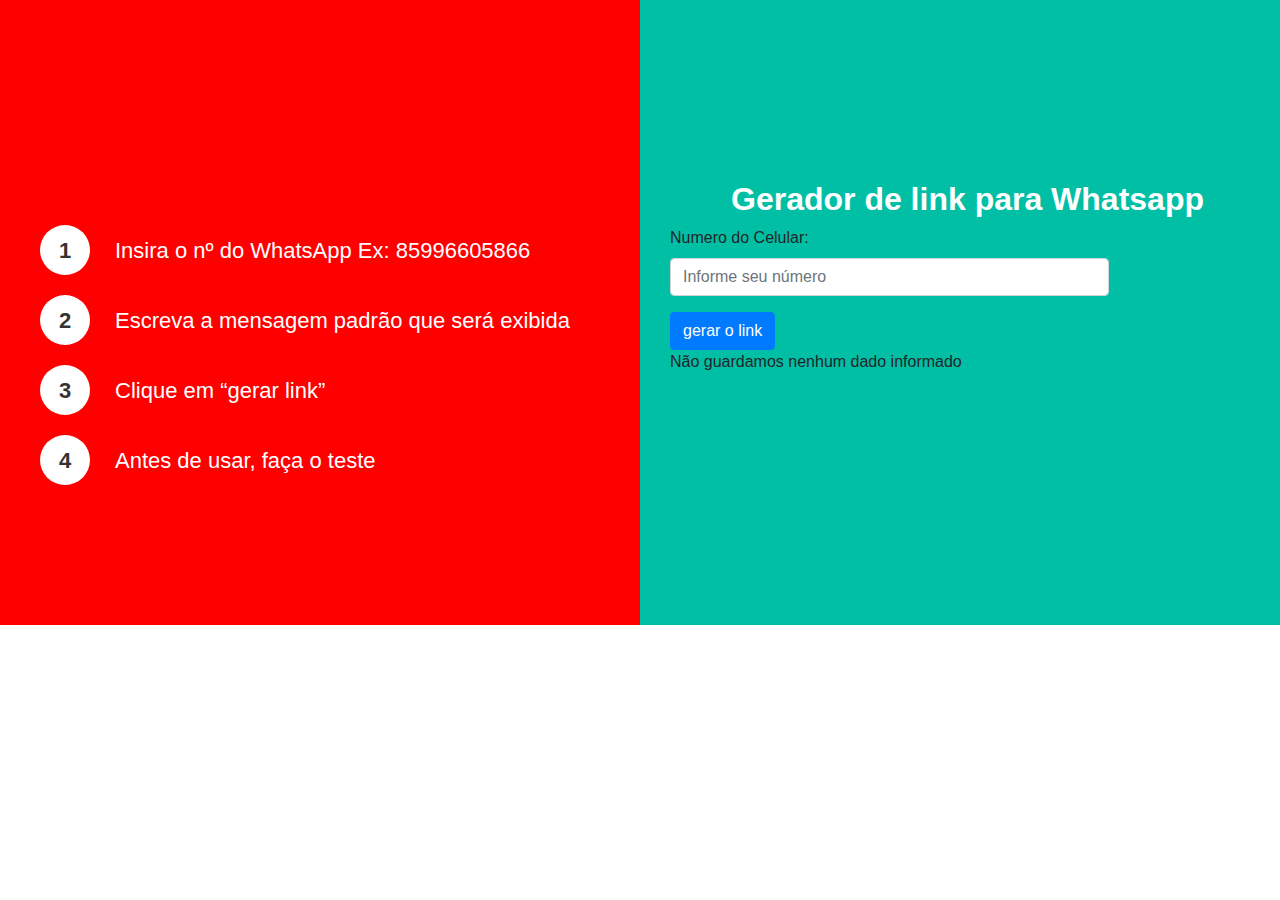
<file: index.html>
<!DOCTYPE html>
<html lang="en">
<head>
  <title>Gerador de Link para Whatsapp</title>
  <meta charset="utf-8">
  <meta name="viewport" content="width=device-width, initial-scale=1">
  <link rel="stylesheet" href="https://maxcdn.bootstrapcdn.com/bootstrap/4.3.1/css/bootstrap.min.css">
  <link rel="stylesheet" href="style.css">
  <script src="https://ajax.googleapis.com/ajax/libs/jquery/3.4.1/jquery.min.js"></script>
  <script src="https://cdnjs.cloudflare.com/ajax/libs/popper.js/1.14.7/umd/popper.min.js"></script>
  <script src="https://maxcdn.bootstrapcdn.com/bootstrap/4.3.1/js/bootstrap.min.js"></script>
  
</head>
<body>
    
<div class="row">
    <div class="col-sm-6 box_info">
        <ul class="list-number">
            <li class="list-number__item">Insira o nº do WhatsApp Ex: 85996605866</li>
            <li class="list-number__item">Escreva a mensagem padrão que será exibida</li>
            <li class="list-number__item">Clique em &#8220;gerar link&#8221;</li>
            <li class="list-number__item">Antes de usar, faça o teste</li>
        </ul>
    </div>
    <div class="col-sm-6 box_form">
        <h2 class="tit-principal">Gerador de link para Whatsapp</h2>
        <div class="col-sm-9">
            <form id="formulario">
                <div class="form-group">
                    <label for="numero">Numero do Celular:</label>
                    <input type="text" class="form-control" placeholder="Informe seu número" id="phone">
                </div>
                <!-- <div class="form-group">
                    <label for="msg">Mensagem:</label>
                    <input type="text" class="form-control" placeholder="Informe seu número" id="msg">
                </div> -->
                <button type="submit" class="btn btn-primary">gerar o link</button>
                <p>Não guardamos nenhum dado informado</p>
            </form>
            <div id="link">

            </div>
        </div>    
    </div>
</div>
<!-- <div class="container">
    <div class="row">
        <div class="col-sm-6">
            <h2>Link Gerado</h2>
            <h2 id="link_gerado"></h2>
        </div>
    </div>
</div> -->
<script src="gera_link.js"></script>
</body>
</html>
</file>
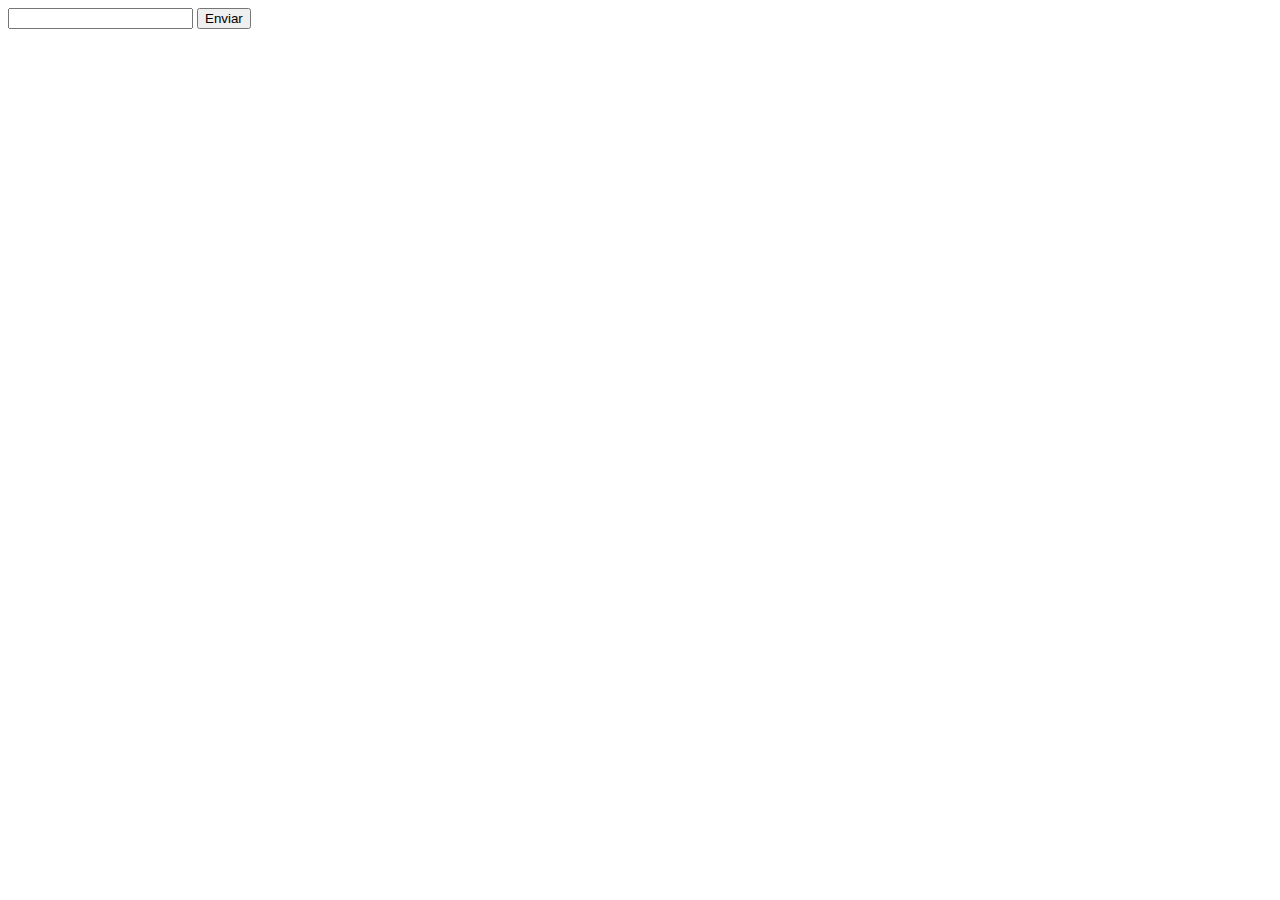
<file: teste.html>
<!DOCTYPE html>
<html lang="en">
<head>
    <meta charset="UTF-8">
    <meta name="viewport" content="width=device-width, initial-scale=1.0">
    <title>Document</title>
</head>
<body>
    <form id="formulario">
        <input type="text" id="campo">
        <input type="submit" value="Enviar">
    </form>
</body>
</html>
</file>
<file: style.css>
.box_info{
    background-color: red;
    padding-top: 25vh;
    width: 100%;
    height: 625px;
}

.box_form{
    background-color: #01bfa5;
}

.tit-principal{
    text-align: center;
    padding-top: 20vh;
    color: #fff;
    font-weight: bold;

}
.list-number{
    list-style:none;
    text-align:left;
}

.list-number__item{
    font-size:22px;
    color:#fff;
    position:relative;
    counter-increment:items;
    margin-bottom:20px;
    display:flex;
    align-items:center;
    justify-content:flex-start;
}

.list-number__item:before{
    content:counter(items);
    width:50px;
    height:50px;
    background-color:#fff;
    border-radius:50%;
    color:#333;
    display:flex;
    align-items:center;
    justify-content:center;
    margin-right:25px;
    flex:none;
    font-weight:700
    }
    @media screen and (max-width:768px){
        .form,.box-mensagem{
            padding:0;
        }
        .tit-principal{
            text-align:center;
        }

.tchau{
    background-color: yellow;
}
</file>
